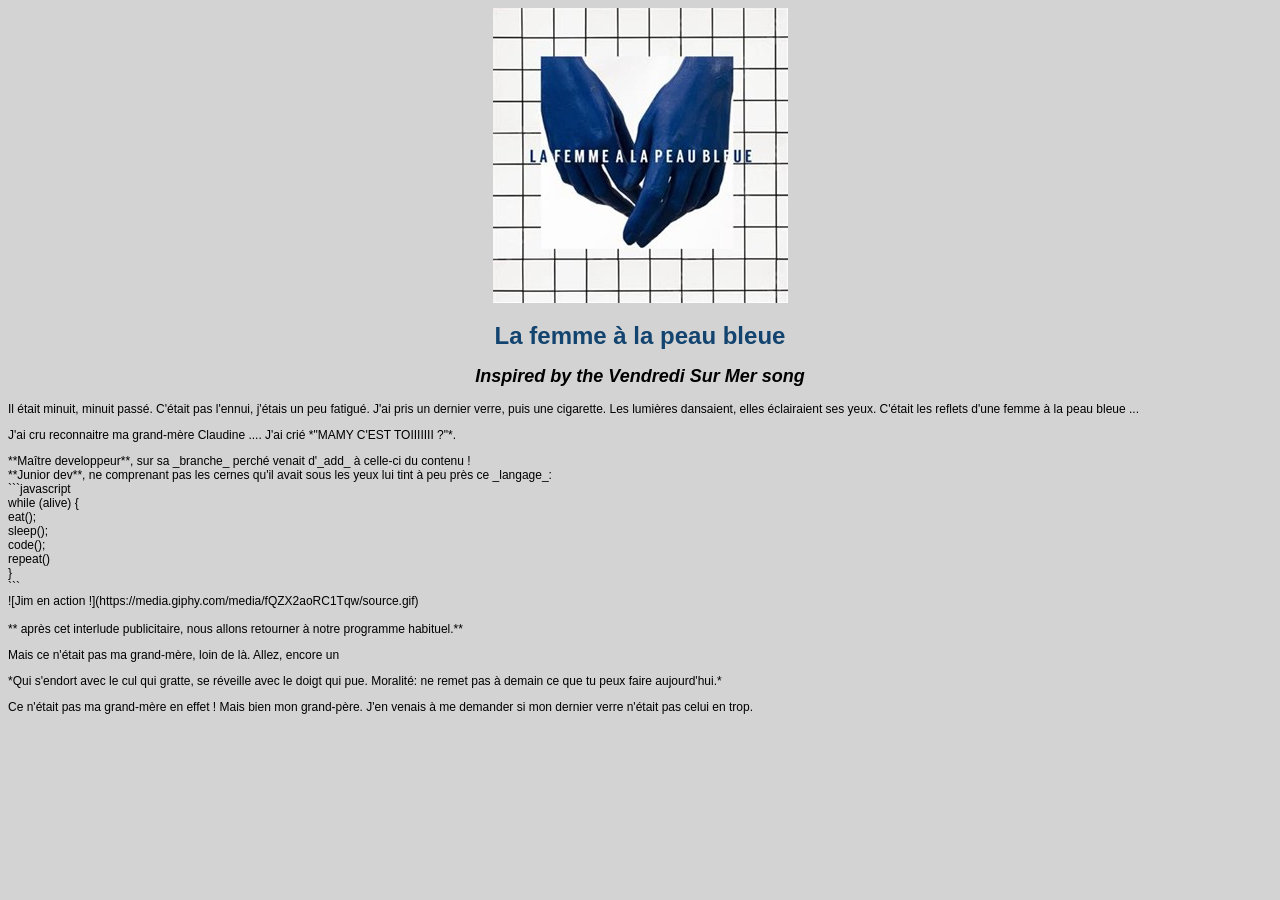
<file: index.html>
<!DOCTYPE HTML>
<html>
	<head>
		<meta charset="utf-8" />
		<title>Nicolas' Exquisite Corpse</title>
		<link rel="stylesheet" type="text/css" href="style.css">
	</head>
	<body>	
		<div align="center"><img src="u3663729005830.jpg"></div>
		<h1 align="center">La femme à la peau bleue</h1>
		<h2 align="center">Inspired by the Vendredi Sur Mer song</h2>
		<p>Il était minuit, minuit passé. C'était pas l'ennui, j'étais un peu fatigué. J'ai pris un dernier verre, puis une cigarette. Les lumières dansaient, elles éclairaient ses yeux. C'était les reflets d'une femme à la peau bleue ...</p>

		<p>J'ai cru reconnaitre ma grand-mère Claudine ....
		J'ai crié *"MAMY C'EST TOIIIIIII ?"*.</p> 

		<p>**Maître developpeur**, sur sa _branche_ perché venait d'_add_ à celle-ci du contenu !<br />**Junior dev**, ne comprenant pas les cernes qu'il avait sous les yeux lui tint à peu près ce _langage_:

		<br/>```javascript
		<br/>while (alive) {
	    <br/>eat();
	    <br/>sleep();
	    <br/>code();
	    <br/>repeat()
		<br/>}
		<br/>```
		<br/>![Jim en action !](https://media.giphy.com/media/fQZX2aoRC1Tqw/source.gif)


		<br/><br/>** après cet interlude publicitaire, nous allons retourner à notre programme habituel.**</p>

		<p>Mais ce n'était pas ma grand-mère, loin de là. Allez, encore un</p>

		<p>*Qui s'endort avec le cul qui gratte, se réveille avec le doigt qui pue. Moralité: ne remet pas à demain ce que tu peux faire aujourd'hui.*</p>

		<p>Ce n'était pas ma grand-mère en effet ! Mais bien mon grand-père. J'en venais à me demander si mon dernier verre n'était pas celui en trop.</p>
	</body>
</html>
</file>
<file: style.css>
body
{background-color: lightgray;
font-family: "helvetica neue",arial,sans-serif;
font-size: 12px;}

h2
{font-style: italic;}

h1
{color: #12446F}
</file>
